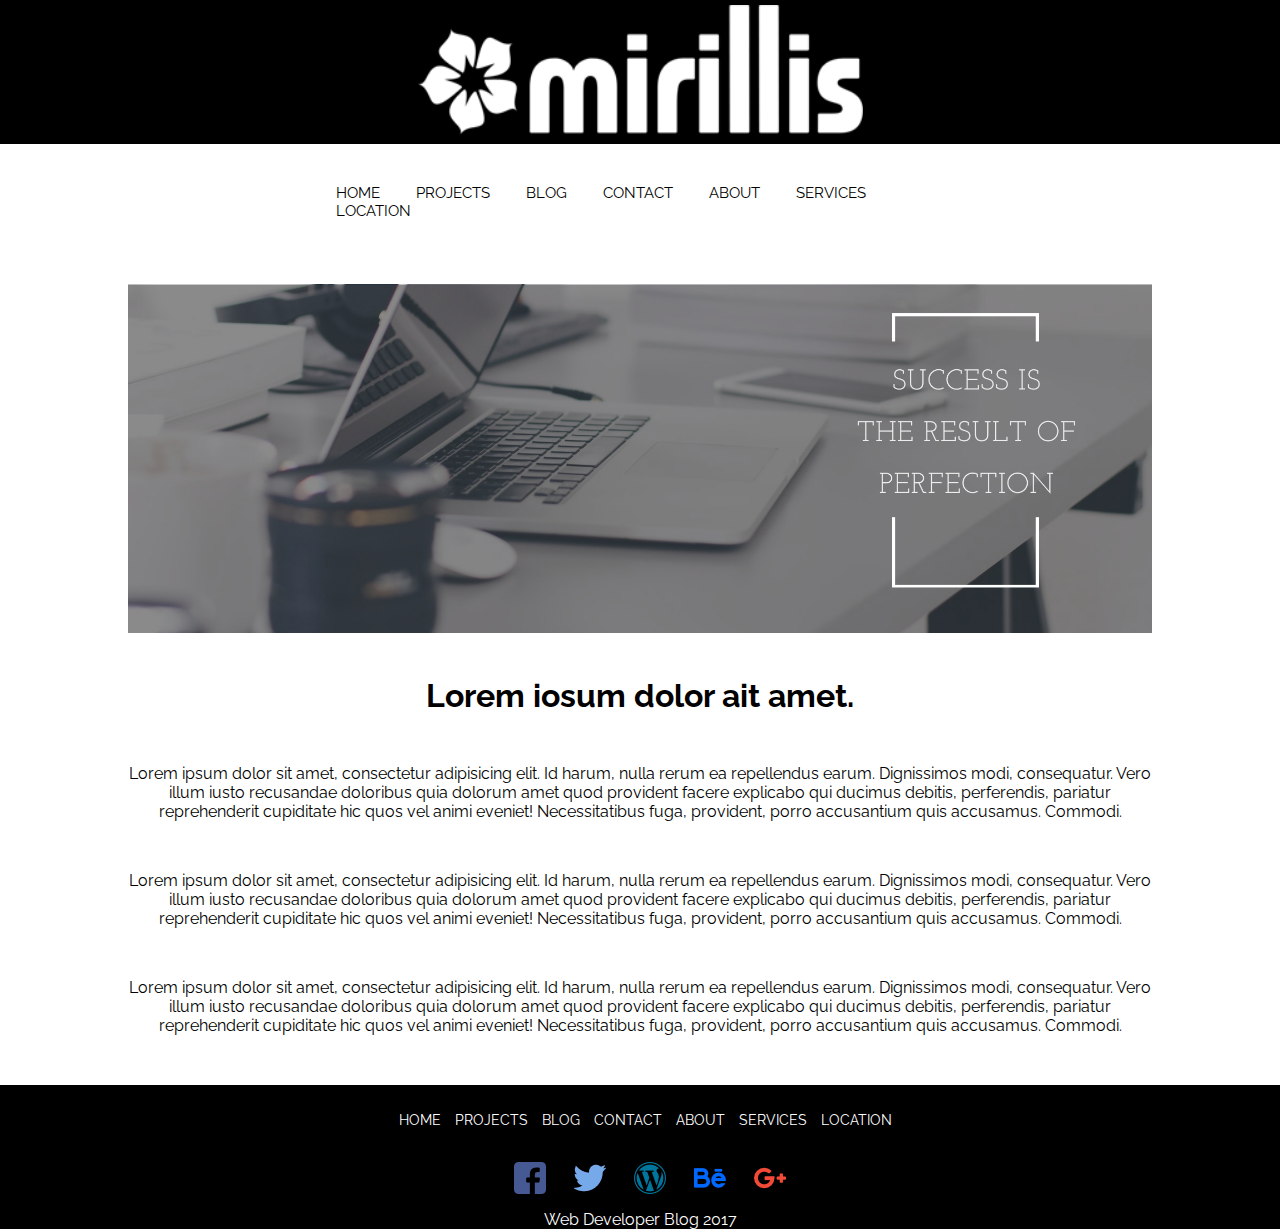
<file: about.html>
<!DOCTYPE html>
<html lang="en">
<head>
  <meta charset="UTF-8">
  <title>Mirralise</title>
  <link rel="stylesheet" href="css/style.css">
  <link href="https://fonts.googleapis.com/css?family=Raleway" rel="stylesheet">
</head>
<body>
  <header>
    <div class="logo">
      <a href="index.html">
        <img class="graphic_logo" src="img/logo.png" alt="Logo">
      </a>
    </div>
    <nav class="topnav" id="myTopnav">
      <a href="index.html">HOME</a>
      <a href="projects.html">PROJECTS</a>
      <a href="blog.html">BLOG</a>
      <a href="contact.html">CONTACT</a>
      <a href="about.html">ABOUT</a>
      <a href="services.html">SERVICES</a>
      <a href="location.html">LOCATION</a>
      <a id="menu" href="#" class="icon">&#9776;</a>
    </nav>
  </header>
  <main>
    <div class="about_container">
      <img src="img/about.jpg" alt="">
      <h1>Lorem iosum dolor ait amet.</h1>
      <p>Lorem ipsum dolor sit amet, consectetur adipisicing elit. Id harum, nulla rerum ea repellendus earum. Dignissimos modi, consequatur. Vero illum iusto recusandae doloribus quia dolorum amet quod provident facere explicabo qui ducimus debitis, perferendis, pariatur reprehenderit cupiditate hic quos vel animi eveniet! Necessitatibus fuga, provident, porro accusantium quis accusamus. Commodi.</p>
      <p>Lorem ipsum dolor sit amet, consectetur adipisicing elit. Id harum, nulla rerum ea repellendus earum. Dignissimos modi, consequatur. Vero illum iusto recusandae doloribus quia dolorum amet quod provident facere explicabo qui ducimus debitis, perferendis, pariatur reprehenderit cupiditate hic quos vel animi eveniet! Necessitatibus fuga, provident, porro accusantium quis accusamus. Commodi.</p>
      <p>Lorem ipsum dolor sit amet, consectetur adipisicing elit. Id harum, nulla rerum ea repellendus earum. Dignissimos modi, consequatur. Vero illum iusto recusandae doloribus quia dolorum amet quod provident facere explicabo qui ducimus debitis, perferendis, pariatur reprehenderit cupiditate hic quos vel animi eveniet! Necessitatibus fuga, provident, porro accusantium quis accusamus. Commodi.</p>
    </div>
  </main>
  <footer>
    <nav>
      <a href="index.html">HOME</a>
      <a href="projects.html">PROJECTS</a>
      <a href="blog.html">BLOG</a>
      <a href="contact.html">CONTACT</a>
      <a href="about.html">ABOUT</a>
      <a href="services.html">SERVICES</a>
      <a href="location.html">LOCATION</a>
    </nav>
    <div class="social">
      <a href="#">
        <img src="img/social_icons/facebook.png" alt="">
      </a>
      <a href="#">
        <img src="img/social_icons/twitter.png" alt="">
      </a>
      <a href="#">
        <img src="img/social_icons/wordpress.png" alt="">
      </a>
      <a href="#">
        <img src="img/social_icons/behance.png" alt="">
      </a>
      <a href="#">
        <img src="img/social_icons/google-plus.png" alt="">
      </a>
    </div>
    <p>Web Developer Blog 2017</p>
  </footer>
  <script src="js/script.js"></script>
</body>
</html>
</file>
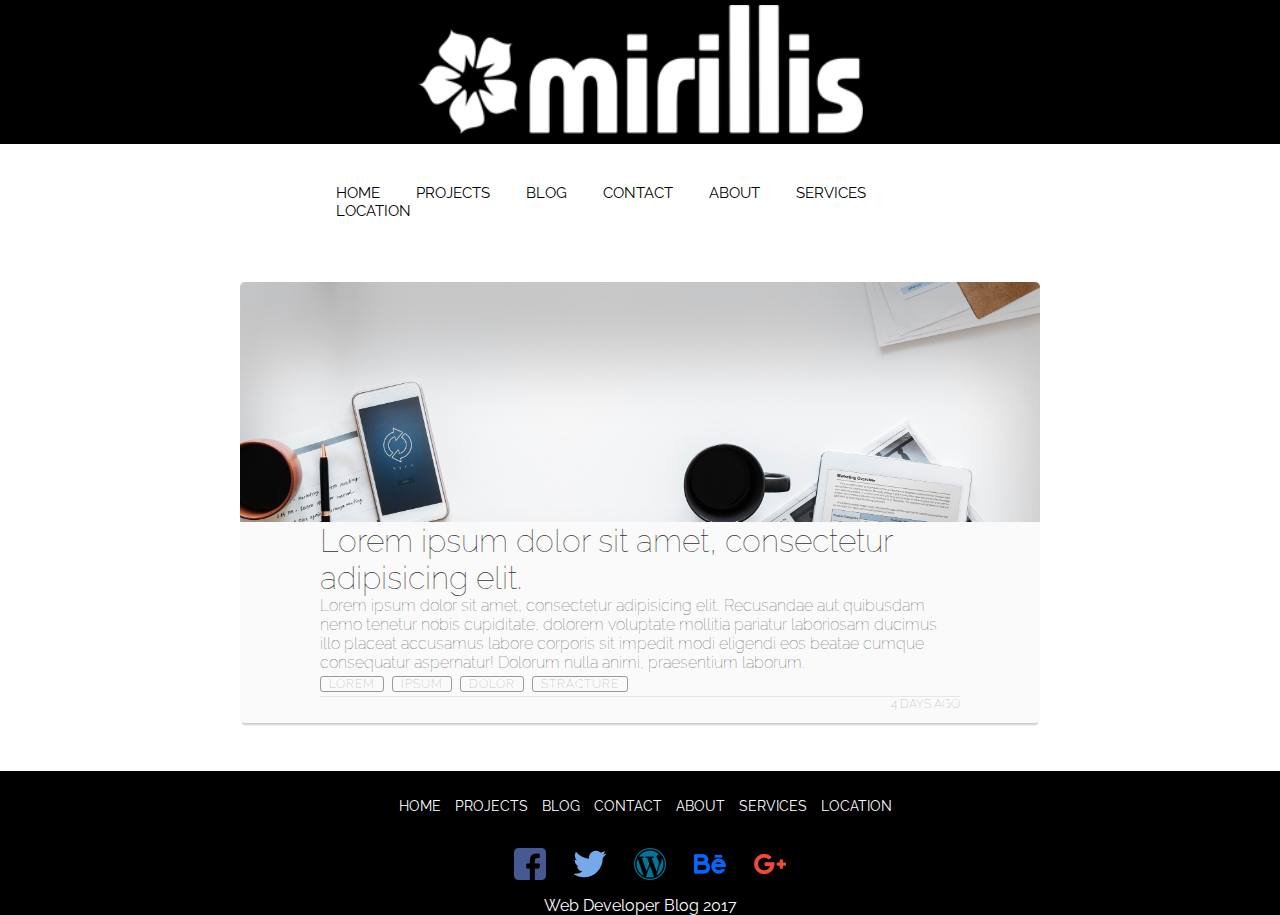
<file: blog.html>
<!DOCTYPE html>
<html lang="en">
<head>
  <meta charset="UTF-8">
  <title>Mirralise</title>
  <link rel="stylesheet" href="css/style.css">
  <link href="https://fonts.googleapis.com/css?family=Raleway" rel="stylesheet">
</head>
<body>
  <header>
    <div class="logo">
      <a href="index.html">
        <img class="graphic_logo" src="img/logo.png" alt="Logo">
      </a>
    </div>
    <nav class="topnav" id="myTopnav">
      <a href="index.html">HOME</a>
      <a href="projects.html">PROJECTS</a>
      <a href="blog.html">BLOG</a>
      <a href="contact.html">CONTACT</a>
      <a href="about.html">ABOUT</a>
      <a href="services.html">SERVICES</a>
      <a href="location.html">LOCATION</a>
      <a id="menu" href="#" class="icon">&#9776;</a>
    </nav>
  </header>
  <main>
    <div class="blog-container">
      <div class="blog-header">
        <div class="blog-cover"></div>
      </div>
      <div class="blog-body">
        <div class="blog-title">
          <h1><a href="#">Lorem ipsum dolor sit amet, consectetur adipisicing elit.</a></h1>
        </div>
        <div class="blog-text">
          <p>Lorem ipsum dolor sit amet, consectetur adipisicing elit. Recusandae aut quibusdam nemo tenetur nobis cupiditate, dolorem voluptate mollitia pariatur laboriosam ducimus illo placeat accusamus labore corporis sit impedit modi eligendi eos beatae cumque consequatur aspernatur! Dolorum nulla animi, praesentium laborum.</p>
        </div>
        <div class="blog-tags">
          <ul>
            <li><a href="#">Lorem</a></li>
            <li><a href="#">Ipsum</a></li>
            <li><a href="#">Dolor</a></li>
            <li><a href="#">Stracture</a></li>
          </ul>
        </div>
      </div>
      <div class="blog-footer">
        <ul>
          <ol class="published-date">4 days ago</ol>
        </ul>
      </div>
    </div>
  </main>
  <footer>
    <nav>
      <a href="index.html">HOME</a>
      <a href="projects.html">PROJECTS</a>
      <a href="blog.html">BLOG</a>
      <a href="contact.html">CONTACT</a>
      <a href="about.html">ABOUT</a>
      <a href="services.html">SERVICES</a>
      <a href="location.html">LOCATION</a>
    </nav>
    <div class="social">
      <a href="#">
        <img src="img/social_icons/facebook.png" alt="">
      </a>
      <a href="#">
        <img src="img/social_icons/twitter.png" alt="">
      </a>
      <a href="#">
        <img src="img/social_icons/wordpress.png" alt="">
      </a>
      <a href="#">
        <img src="img/social_icons/behance.png" alt="">
      </a>
      <a href="#">
        <img src="img/social_icons/google-plus.png" alt="">
      </a>
    </div>
    <p>Web Developer Blog 2017</p>
  </footer>
  <script src="js/script.js"></script>
</body>
</html>
</file>
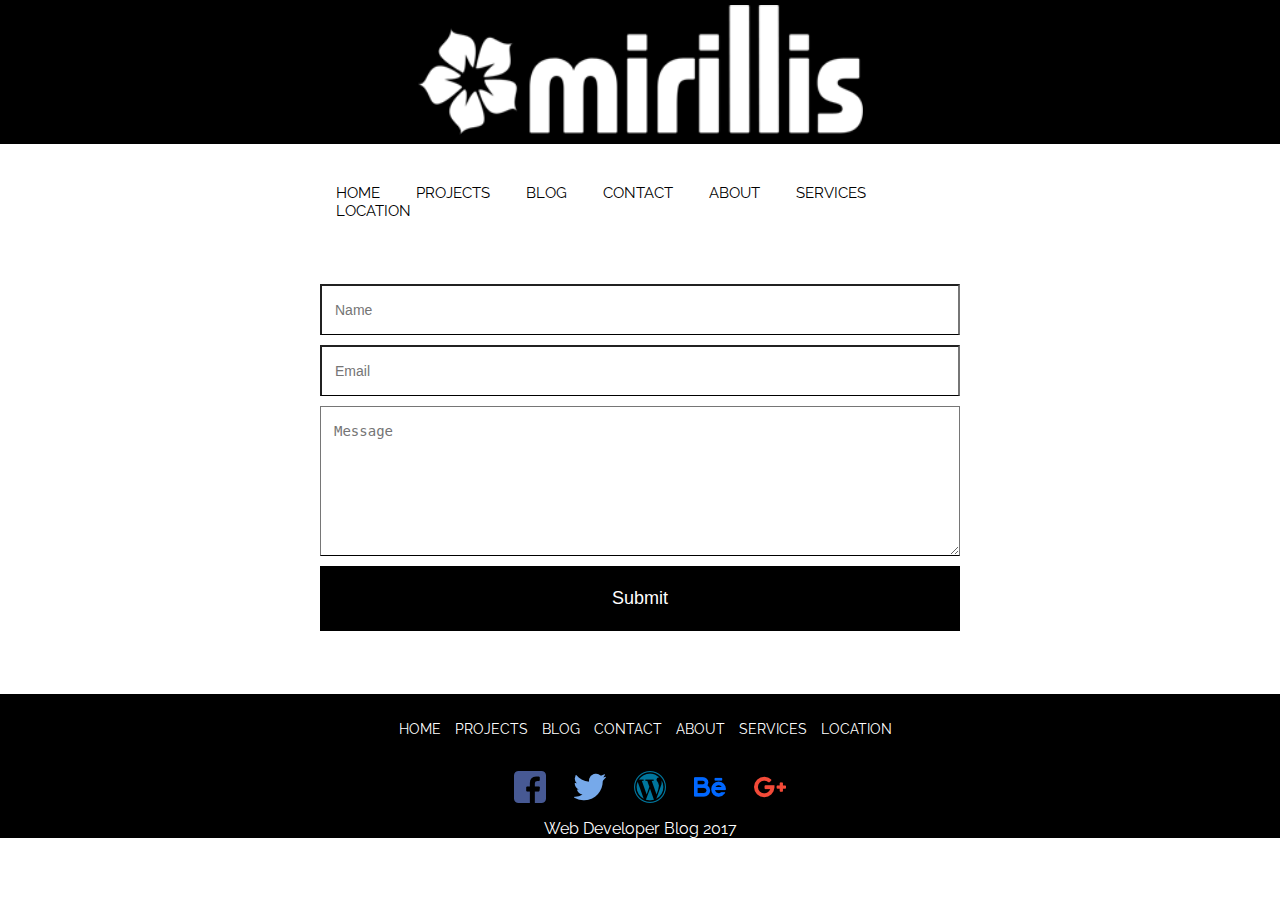
<file: contact.html>
<!DOCTYPE html>
<html lang="en">
<head>
  <meta charset="UTF-8">
  <title>Mirralise</title>
  <link rel="stylesheet" href="css/style.css">
  <link href="https://fonts.googleapis.com/css?family=Raleway" rel="stylesheet">
</head>
<body>
  <header>
    <div class="logo">
      <a href="index.html">
        <img class="graphic_logo" src="img/logo.png" alt="Logo">
      </a>
    </div>
    <nav class="topnav" id="myTopnav">
      <a href="index.html">HOME</a>
      <a href="projects.html">PROJECTS</a>
      <a href="blog.html">BLOG</a>
      <a href="contact.html">CONTACT</a>
      <a href="about.html">ABOUT</a>
      <a href="services.html">SERVICES</a>
      <a href="location.html">LOCATION</a>
      <a id="menu" href="#" class="icon">&#9776;</a>
    </nav>
  </header>
  <main>
    <form class="form">
      <p><input type="text" name="name" class="feedback-input" placeholder="Name" id="Name"></p>
      <p><input type="email" name="email" class="feedback-input" placeholder="Email" id="Email"></p>
      <p><textarea name="text" id="comment" placeholder="Message" class="feedback-input"></textarea></p>
      <input type="submit" value="Submit" class="button-submit">
      <div class="ease"></div>
    </form>
  </main>
  <footer>
    <nav>
      <a href="index.html">HOME</a>
      <a href="projects.html">PROJECTS</a>
      <a href="blog.html">BLOG</a>
      <a href="contact.html">CONTACT</a>
      <a href="about.html">ABOUT</a>
      <a href="services.html">SERVICES</a>
      <a href="location.html">LOCATION</a>
    </nav>
    <div class="social">
      <a href="#">
        <img src="img/social_icons/facebook.png" alt="">
      </a>
      <a href="#">
        <img src="img/social_icons/twitter.png" alt="">
      </a>
      <a href="#">
        <img src="img/social_icons/wordpress.png" alt="">
      </a>
      <a href="#">
        <img src="img/social_icons/behance.png" alt="">
      </a>
      <a href="#">
        <img src="img/social_icons/google-plus.png" alt="">
      </a>
    </div>
    <p>Web Developer Blog 2017</p>
  </footer>
  <script src="js/script.js"></script>
</body>
</html>
</file>
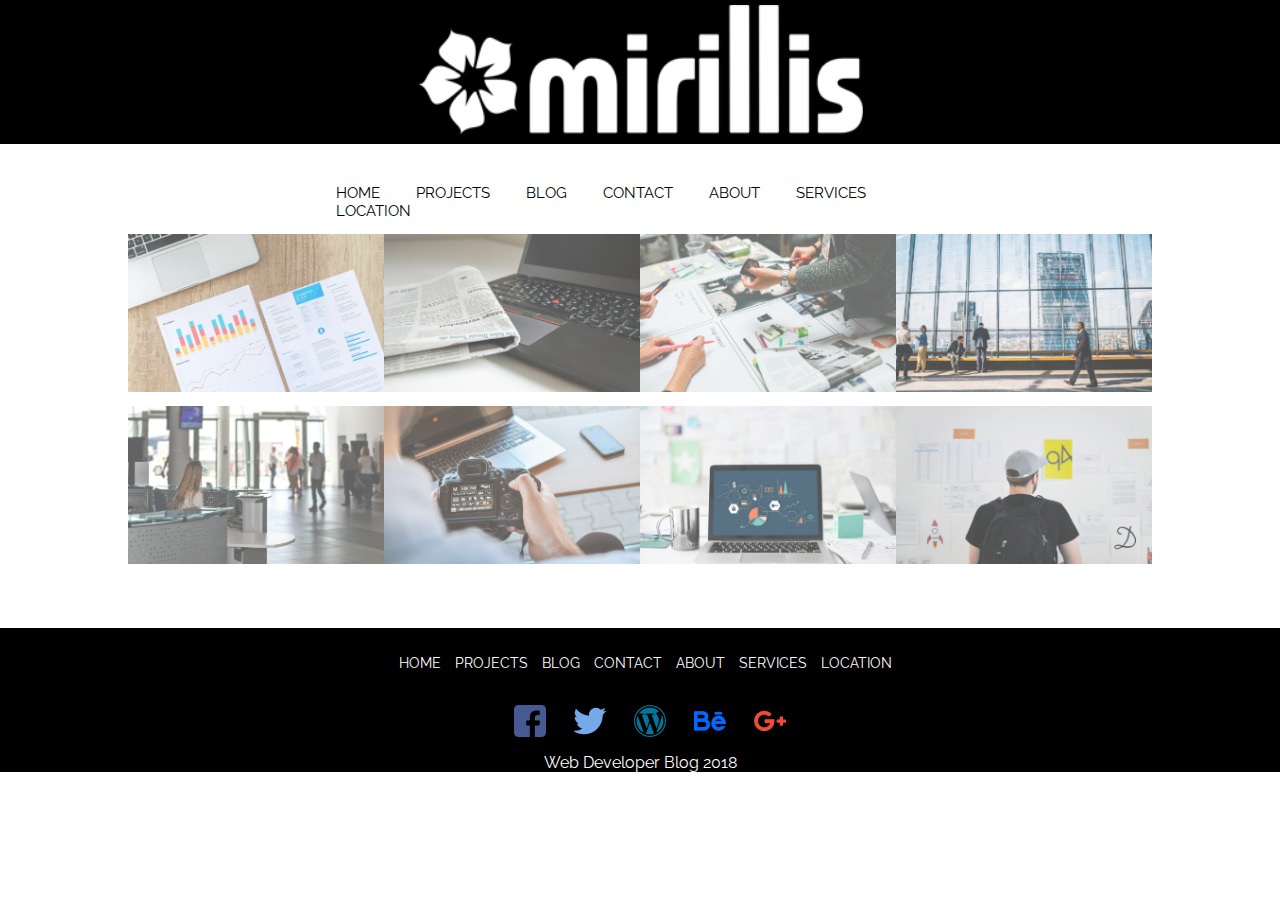
<file: projects.html>
<!DOCTYPE html>
<html lang="en">
<head>
  <meta charset="UTF-8">
  <title>Mirralise</title>
  <link rel="stylesheet" href="css/style.css">
  <link href="https://fonts.googleapis.com/css?family=Raleway" rel="stylesheet">
</head>
<body>
  <header>
    <div class="logo">
      <a href="index.html">
        <img class="graphic_logo" src="img/logo.png" alt="Logo">
      </a>
    </div>
    <nav class="topnav" id="myTopnav">
      <a href="index.html">HOME</a>
      <a href="projects.html">PROJECTS</a>
      <a href="blog.html">BLOG</a>
      <a href="contact.html">CONTACT</a>
      <a href="about.html">ABOUT</a>
      <a href="services.html">SERVICES</a>
      <a href="location.html">LOCATION</a>
      <a id="menu" href="#" class="icon">&#9776;</a>
    </nav>
  </header>
  <main>
    <div class="gallery">
      <div class="photo_item">
        <img src="img/gallery_slides/1.png" alt="">
      </div>
      <div class="photo_item">
        <img src="img/gallery_slides/2.png" alt="">
      </div>
      <div class="photo_item">
        <img src="img/gallery_slides/3.png" alt="">
      </div>
      <div class="photo_item">
        <img src="img/gallery_slides/4.png" alt="">
      </div>
      <div class="photo_item">
        <img src="img/gallery_slides/5.png" alt="">
      </div>
      <div class="photo_item">
        <img src="img/gallery_slides/6.png" alt="">
      </div>
      <div class="photo_item">
        <img src="img/gallery_slides/7.png" alt="">
      </div>
      <div class="photo_item">
        <img src="img/gallery_slides/8.png" alt="">
      </div>
    </div>
  </main>
  <footer>
    <nav>
      <a href="index.html">HOME</a>
      <a href="projects.html">PROJECTS</a>
      <a href="blog.html">BLOG</a>
      <a href="contact.html">CONTACT</a>
      <a href="about.html">ABOUT</a>
      <a href="services.html">SERVICES</a>
      <a href="location.html">LOCATION</a>
    </nav>
    <div class="social">
      <a href="#">
        <img src="img/social_icons/facebook.png" alt="">
      </a>
      <a href="#">
        <img src="img/social_icons/twitter.png" alt="">
      </a>
      <a href="#">
        <img src="img/social_icons/wordpress.png" alt="">
      </a>
      <a href="#">
        <img src="img/social_icons/behance.png" alt="">
      </a>
      <a href="#">
        <img src="img/social_icons/google-plus.png" alt="">
      </a>
    </div>
    <p>Web Developer Blog 2018</p>
  </footer>
  <script src="js/script.js"></script>
</body>
</html>
</file>
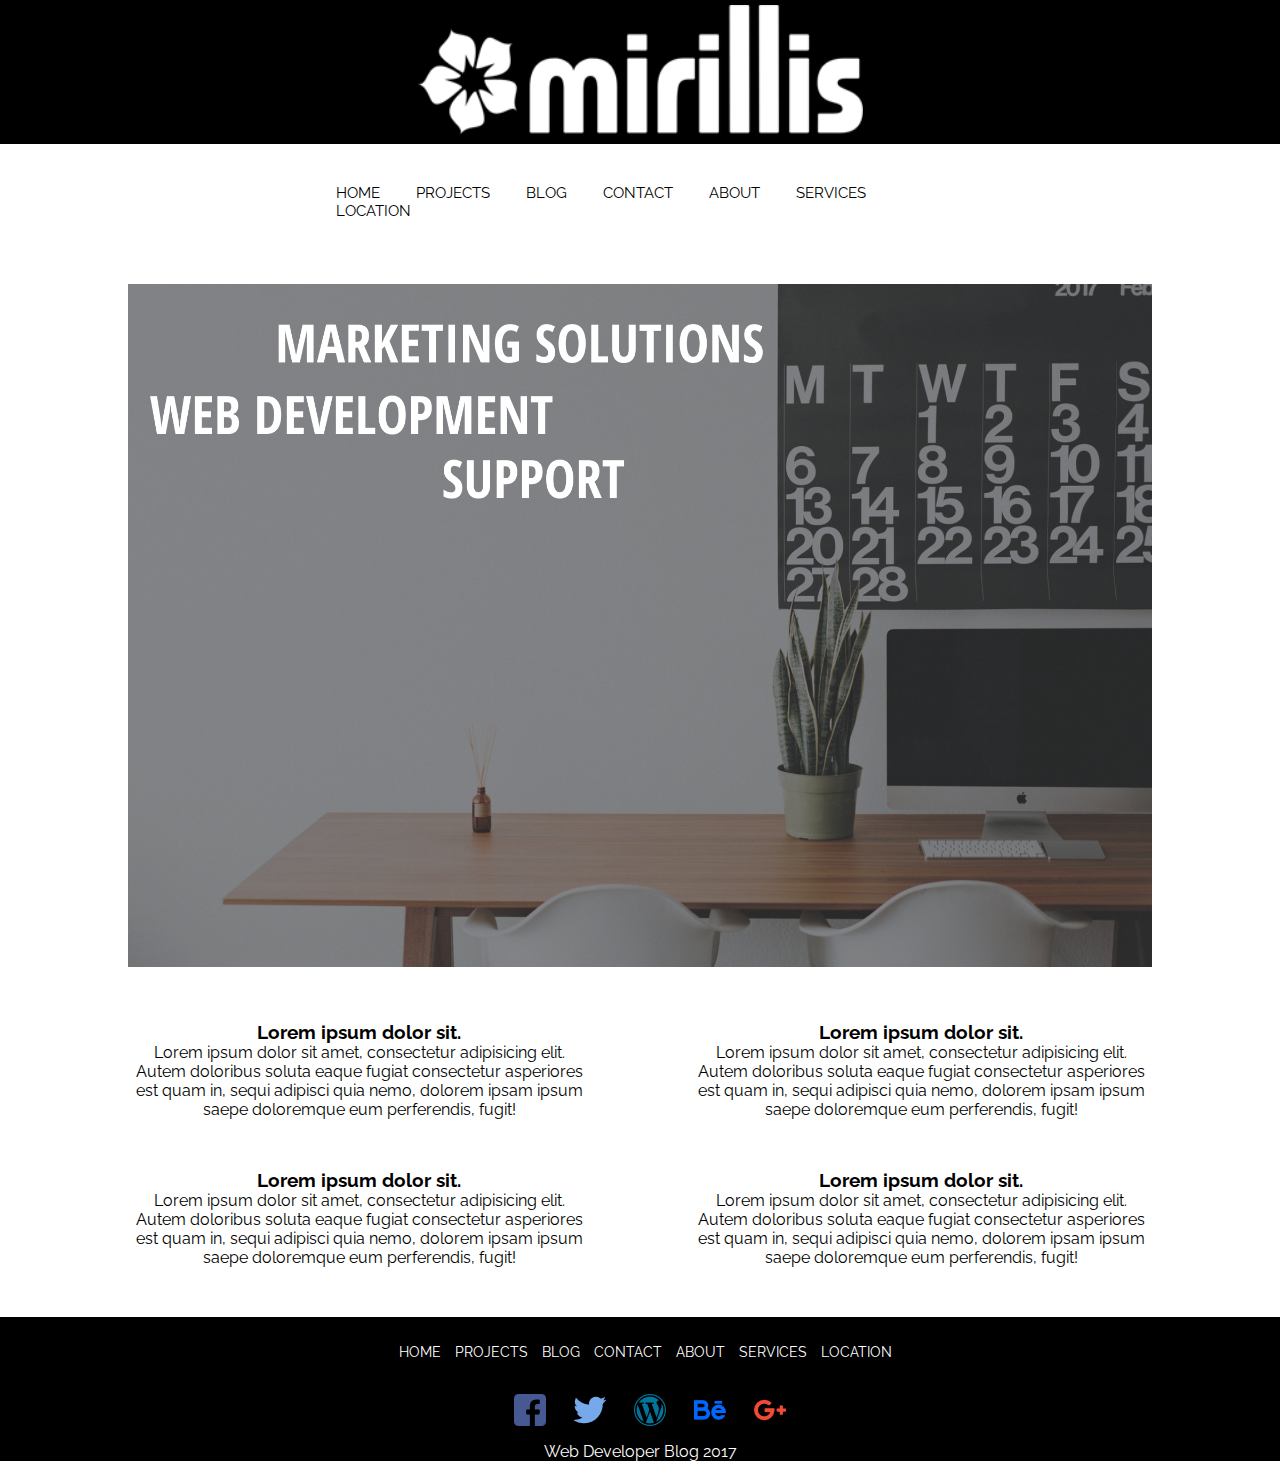
<file: services.html>
<!DOCTYPE html>
<html lang="en">
<head>
  <meta charset="UTF-8">
  <title>Mirralise</title>
  <link rel="stylesheet" href="css/style.css">
  <link href="https://fonts.googleapis.com/css?family=Raleway" rel="stylesheet">
</head>
<body>
  <header>
    <div class="logo">
      <a href="index.html">
        <img class="graphic_logo" src="img/logo.png" alt="Logo">
      </a>
    </div>
    <nav class="topnav" id="myTopnav">
      <a href="index.html">HOME</a>
      <a href="projects.html">PROJECTS</a>
      <a href="blog.html">BLOG</a>
      <a href="contact.html">CONTACT</a>
      <a href="about.html">ABOUT</a>
      <a href="services.html">SERVICES</a>
      <a href="location.html">LOCATION</a>
      <a id="menu" href="#" class="icon">&#9776;</a>
    </nav>
  </header>
  <main class="services">
    <img src="img/services.jpeg" alt="">
    <div class="services_container">
      <div class="services_container_block">
        <h3>Lorem ipsum dolor sit.</h3>
        <p>Lorem ipsum dolor sit amet, consectetur adipisicing elit.
          Autem doloribus soluta eaque fugiat consectetur asperiores est quam
          in, sequi adipisci quia nemo, dolorem ipsam ipsum saepe doloremque
          eum perferendis, fugit!</p>
        </div>
        <div class="services_container_block">
          <h3>Lorem ipsum dolor sit.</h3>
          <p>Lorem ipsum dolor sit amet, consectetur adipisicing elit.
            Autem doloribus soluta eaque fugiat consectetur asperiores est quam
            in, sequi adipisci quia nemo, dolorem ipsam ipsum saepe doloremque
            eum perferendis, fugit!</p>
          </div>
          <div class="services_container_block">
            <h3>Lorem ipsum dolor sit.</h3>
            <p>Lorem ipsum dolor sit amet, consectetur adipisicing elit.
              Autem doloribus soluta eaque fugiat consectetur asperiores est quam
              in, sequi adipisci quia nemo, dolorem ipsam ipsum saepe doloremque
              eum perferendis, fugit!</p>
            </div>
            <div class="services_container_block">
              <h3>Lorem ipsum dolor sit.</h3>
              <p>Lorem ipsum dolor sit amet, consectetur adipisicing elit.
                Autem doloribus soluta eaque fugiat consectetur asperiores est quam
                in, sequi adipisci quia nemo, dolorem ipsam ipsum saepe doloremque
                eum perferendis, fugit!</p>
              </div>
            </div>
          </main>
          <footer>
            <nav>
              <a href="index.html">HOME</a>
              <a href="projects.html">PROJECTS</a>
              <a href="blog.html">BLOG</a>
              <a href="contact.html">CONTACT</a>
              <a href="about.html">ABOUT</a>
              <a href="services.html">SERVICES</a>
              <a href="location.html">LOCATION</a>
            </nav>
            <div class="social">
              <a href="#">
                <img src="img/social_icons/facebook.png" alt="">
              </a>
              <a href="#">
                <img src="img/social_icons/twitter.png" alt="">
              </a>
              <a href="#">
                <img src="img/social_icons/wordpress.png" alt="">
              </a>
              <a href="#">
                <img src="img/social_icons/behance.png" alt="">
              </a>
              <a href="#">
                <img src="img/social_icons/google-plus.png" alt="">
              </a>
            </div>
            <p>Web Developer Blog 2017</p>
          </footer>
          <script src="js/script.js"></script>
        </body>
        </html>
</file>
<file: css/style.css>
*{
  margin: 0;
  padding: 0;
}

a {
  text-decoration: none;
  list-style: none;
}

body {
  font-family: 'Raleway', sans-serif;
}

.logo {
  width: 100%;
  display: flex;
  justify-content: center;
  background: #000;
}

.graphic_logo {
  width: 455px;
  height: 140px;
}

.graphic_logo {
  padding: 5px;
  max-width: 100%;
  box-sizing: border-box;
}

nav {
  margin: auto;
  width: 50%;
  height: 50px;
}

.topnav {
  background-color: #fff;
  font-size: 14px;
  margin-top: 40px;
}

.topnav a {
  color: #000;
  text-align: center;
  padding: 14px 16px;
  font-size: 15px;
}

.topnav a:hover {
  border-bottom: 2px solid #000;
}

.topnav .icon {
  display: none;
}

.mw-100 {
  max-width: 100%;
}

.advantages_container {
  display: flex;
  justify-content: center;
}

.advantages {
  padding-top: 40px;
  padding-bottom: 40px;
  width: 70%;
  display: flex;
  justify-content: space-between;
  text-align: center;
  flex-wrap: wrap;
}

.advantages_item {
  width: 30%;
}

footer {
  width: 100%
  height: auto;
  background: #000;
  margin: 0 auto;
  text-align: center;
  padding-top: 25px;
}

footer a {
  color: #fff;
  font-size: 14px;
  margin-left: 10px;
}

footer p {
  color: #fff;
}

footer nav a:hover {
  border-bottom: 1px solid white;
}

.social img {
  margin-left: 10px;
  margin-bottom: 10px;
  border: 2px solid transparent;
}

.social img:hover {
  background: #494949;
  border-radius: 25px;
  border-color: #fff;
}

.gallery {
  width: 80%;
  margin: auto;
  display: flex;
  flex-wrap: wrap;
  margin-bottom: 50px;
}

.photo_item {
  margin-bottom: 10px;
  width: 25%;
}

.photo_item img {
  box-sizing: border-box;
  max-width: 100%;
  opacity: 0.7;
}

.photo_item img:hover {
  opacity: 1;
}

.blog-container {
  background: #fafafa;
  border-radius: 5px;
  box-shadow: rgba(0, 0, 0, 0.2) 0 4px 2px -2px;
  font-weight: 100;
  margin: 48px auto;
  width: 50rem;
}

.blog-container a:hover {
  border-color: #696969;
  color: #668cb2;
}

.blog-cover {
  background: url(../img/stuff.jpg);
  background-size: cover;
  border-radius: 5px 5px 0 0;
  height: 15rem;
  box-shadow: inset rgba(0, 0, 0, 0.2) 0 64px 64px 16px;
}

.blog-body {
  margin: 0 auto;
  width: 80%;
}

.blog-title h1 a {
  color: #333;
  font-weight: 100;
}

.blog-text p {
  color: #4d4d4d;
}

.blog-tags ul {
  display: flex;
  flex-direction: row;
  flex-wrap: wrap;
  list-style: none;
  padding-left: 0;
}

.blog-tags li + li {
  margin-left: .5rem;
}

.blog-tags a {
  border: 1px solid;
  border-radius: 3px;
  color: #999999;
  font-size: .75rem;
  height: 1.5rem;
  line-height: 1.5rem;
  letter-spacing: 1px;
  padding: 0 .5rem;
  text-align: center;
  text-transform: uppercase;
  white-space: nowrap;
  width: 5rem;
}

.blog-footer {
  border-top: 1px solid #e6e6e6;
  margin: 0 auto;
  padding-bottom: .125rem;
  width: 80%;
}

.blog-footer ul {
  list-style: none;
  display: flex;
  flex: row wrap;
  justify-content: flex-end;
  padding-left: 0;
}

.blog-footer ol {
  color: #999999;
  font-size: .75rem;
  height: 1.5rem;
  text-align: center;
  text-transform: uppercase;
  position: relative;
  white-space: nowrap;
}

#map {
  width: 100%;
  height: 400px;
}

.form {
  width: 50%;
  margin: 50px auto;
}

.feedback-input {
  color: #000;
  font-weight: 300;
  font-size: 14px;
  line-height: 22px;
  background-color: #fff;
  padding: 13px;
  margin-bottom: 10px;
  width: 100%;
  -webkit-box-sizing: border-box;
  -moz-box-sizing: border-box;
  box-sizing: border-box;
  border: opx solid transparent;
  border-bottom: 1px solid #000;
}

textarea {
  width: 100%;
  height: 150px;
  resize: vertical;
}

.button-submit {
  float: left;
  width: 100%;
  border: 0px solid transparent;
  cursor: pointer;
  background-color: #000;
  color: white;
  font-size: 18px;
  padding-top: 22px;
  padding-bottom: 22px;
  transition: all 0.3s;
  margin-top: -4px;
  font-weight: 300;
}

.button-submit:hover {
  background-color: #fff;
  color: #000;
  border: 1px solid #000;
}

.ease {
  width: 0;
  height: 74px;
  background-color: #fbfbfb;
  transition: .3s ease;
}

.about_container {
  width: 80%;
  margin: 50px auto;
  text-align: center;
}

.about_container img {
  max-width: 100%;
}

.about_container p {
  margin-top: 50px;
}

.about_container h1 {
  margin-top: 40px;
}

.services {
  width: 80%;
  margin: 50px auto;
  text-align: center;
}

.services img {
  max-width: 100%;
}

.services_container {
  margin-top: 50px;
  display: grid;
  grid-template-columns: auto auto;
  grid-gap: 50px 100px;
}


@media screen and (max-width: 786px) {
  .topnav a:not(:first-child) {
    display: none;
  }

  .topnav a.icon {
    float: right;
    margin-top: -17px;
    display: block;
    color: black;
  }

  nav {
    width: 100%;
    height: 100px;
  }

  .topnav.responsive {
    position: relative;
  }

  .topnav.responsive a.icon {
    position: absolute;
    right: 0;
    top: 0;
  }

  .topnav.responsive a {
    float: none;
    display: block;
    text-align: left;
  }

  .advantages_item {
    width: 45%;
  }

  .photo_item {
    width: 45%;
    margin-left: 10px;
  }

  .blog-container {
    width: 28rem;
  }
}

@media screen and (max-width: 420px) {

  .advantages {
    flex-direction: column;
  }

  .advantages_item {
    width: 100%;
}
  .projects {
    display: flex;
    justify-content: center;
    align-items: center;
  }

  .gallеry {
    width: auto;
    margin: auto;
  }

  .photo_item {
    width: 70%;
    margin: 0 auto;
  }

  .blog-container {
    width: 20rem;
  }

  .services_container {
    grid-template-columns: auto;
  }

}
</file>
